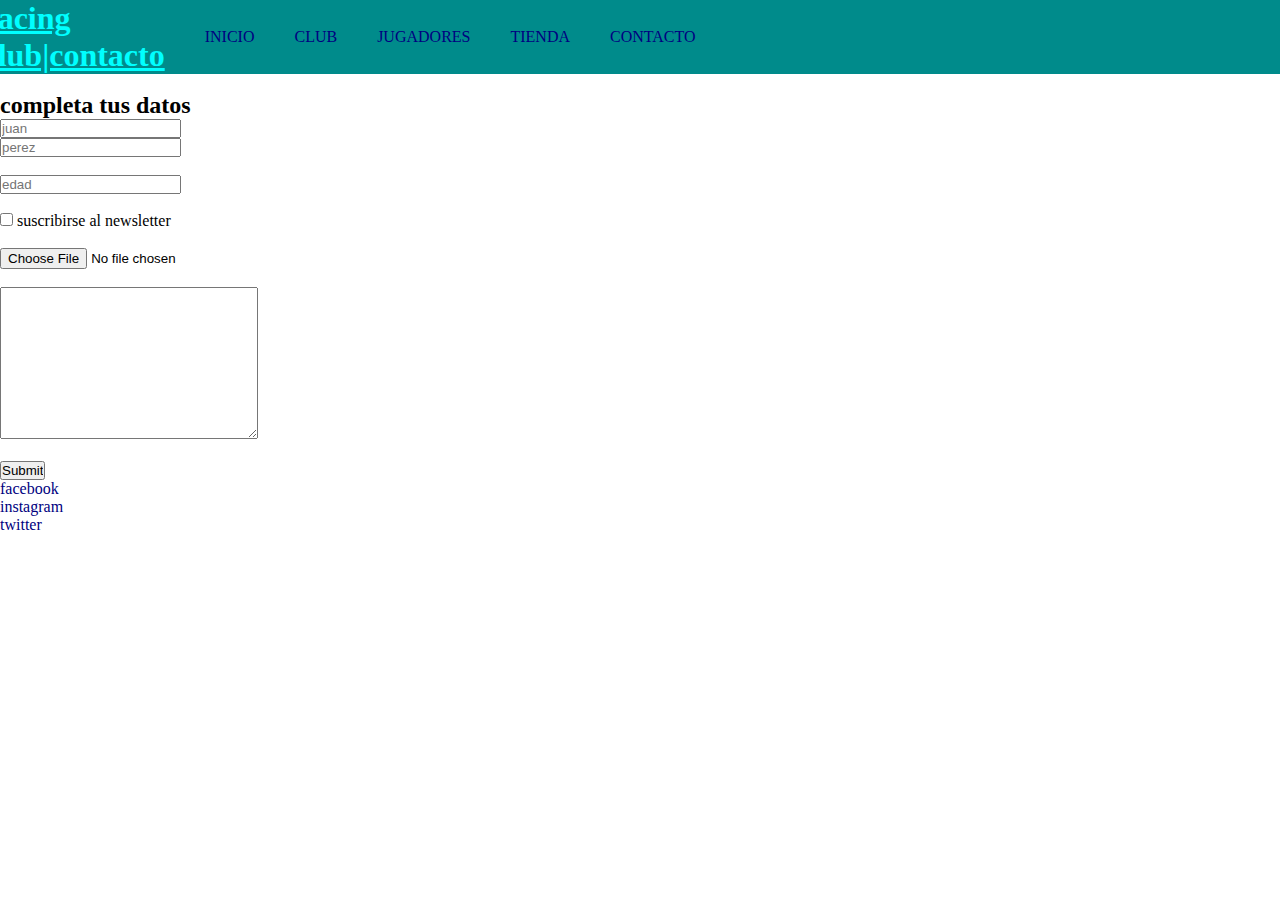
<file: contacto.html>
<!DOCTYPE html>
<html lang="en">
<head>
    <meta charset="UTF-8">
    <meta http-equiv="X-UA-Compatible" content="IE=edge">
    <meta name="viewport" content="width=device-width, initial-scale=1.0">
    <link rel="stylesheet" href="css/style.css">
    <title>racing club</title>
</head>
<body>
     <!--encabezado -->
    <header class="encabezado" >
        <!--logo-->
        <h1><a href="./index.html">racing club|contacto</a></h1>
        <!-- menu navegacion -->
        <nav>
            <ul class="flex" >
                <li><a href="./inicio.html">INICIO</a></li>
                <li><a href="./club.html">CLUB</a></li>
                <li><a href="./jugadores.html">JUGADORES</a></li>
                <li><a href="./tienda.html">TIENDA</a></li>
                <li><a href="./contacto.html">CONTACTO</a></li>
            </ul>
        </nav>
    </header>
    <br>
    <!-- contenido principal-->
    <main>
        <h2>completa tus datos</h2>
        <label>
        <form action="#" method="get">
        <input type="text" placeholder="juan" name="nombre">
        <br>
        <input type="text" placeholder="perez" name="apellido">
        <br><br>
        <input type="number" name="edad" placeholder="edad" >
        </label>
        <br><br>
        <input type="checkbox" name="noticias">
        <span>suscribirse al newsletter</span>
        <br><br>
        <input type="file">
        <br><br>
        <textarea name="comentarios" cols="30" rows="10"></textarea>
        <br><br>
        <input type="submit">    
       </form>
    </main>

    <!-- footer -->
    <footer>
        <ul>
        <li><a href="#" target="_blank" >facebook</a></li>
        <li><a href="#" target="_blank" >instagram</a></li>
        <li><a href="#" target="_blank" >twitter</a></li> 
        </ul>
    </footer>
</body>
</html>
</file>
<file: css/style.css>
*{
    margin: 0;
    padding: 0;
    box-sizing: border-box;
}

h1 a{
    color:cyan;
    
}
.encabezado{
    background-color: darkcyan;
    display: flex;
    flex-direction: row;
    align-items:center;
    gap: 40px;
    justify-content: center;
    padding-right: 300px;
    
}
.parrafogrande{
    background-color: darkgrey;
}
.parrafochico{
   background-image: linear-gradient(90deg, rgba(0,0,0,1) 33%, rgba(0,212,255,1) 100%);
   color: white;
}
.flex{
    display:flex;
    flex-direction:row;
    gap: 40px;
    margin-right: 301px;   
    }

nav ul  :hover{
    background-color: darkorange;
}
        

ul a{
    text-decoration: none;
    color: navy;
}
ul li{
    list-style: none;
}

.tam-img{
    width: 100px;
    height:100px;
    justify-content: end;    
}
footer i{
    font-size: 2rem;
}
.boton{
    background-color: red;
}
.boton :hover{
    background-color: black;
}

@media(max-width:768px){
    .encabezado{
        background-color: red;
    }
     
}
</file>
